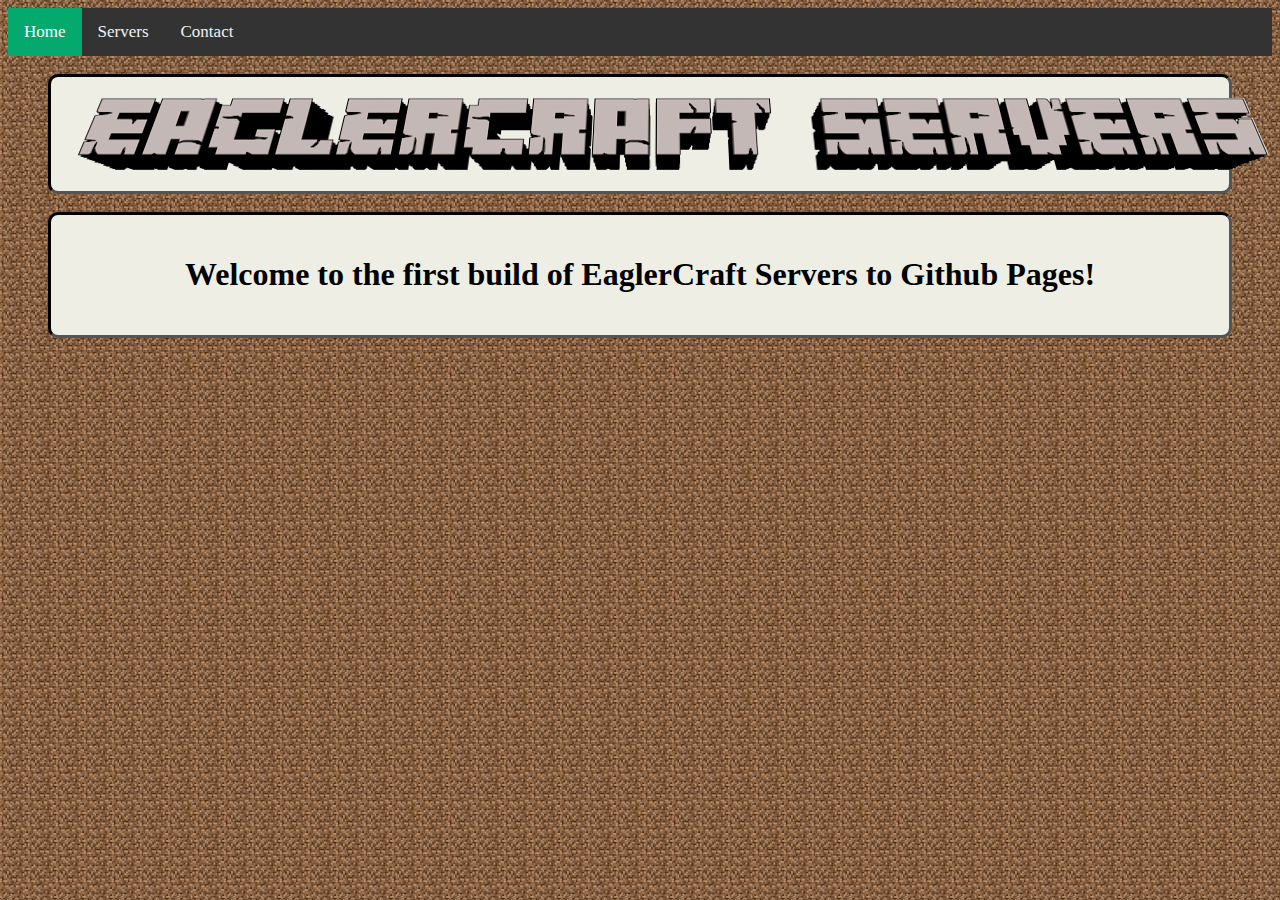
<file: index.html>
<!doctype html>
<html lang="en-US">
  <head>
    <meta charset="UTF-8">
    <meta name="viewport" content="width=device-width, initial-scale=1.0">
    <link rel="stylesheet" href="./styles.css">
    <title> EaglerCraft Server List </title>
    <meta name="description" content="Eaglercraft Servers for Free!">
    <meta name="keywords" content="Eaglercraft, Minecraft Online, Eaglercraft servers, Minecraft servers, Free Minecraft">
  </head>
  <body>
    <div class="topnav"><a class="active" href="./index.html">Home</a><a href="./servers.html">Servers</a><a href="./contact.html">Contact</a></div><br>
    <div class="content"><img src="./assets/logo.png" alt="logo" align="middle"></div><br>
    <div class="content">
      <h1> Welcome to the first build of EaglerCraft Servers to Github Pages! </h1>
    </div>
  </body>
</html>
</file>
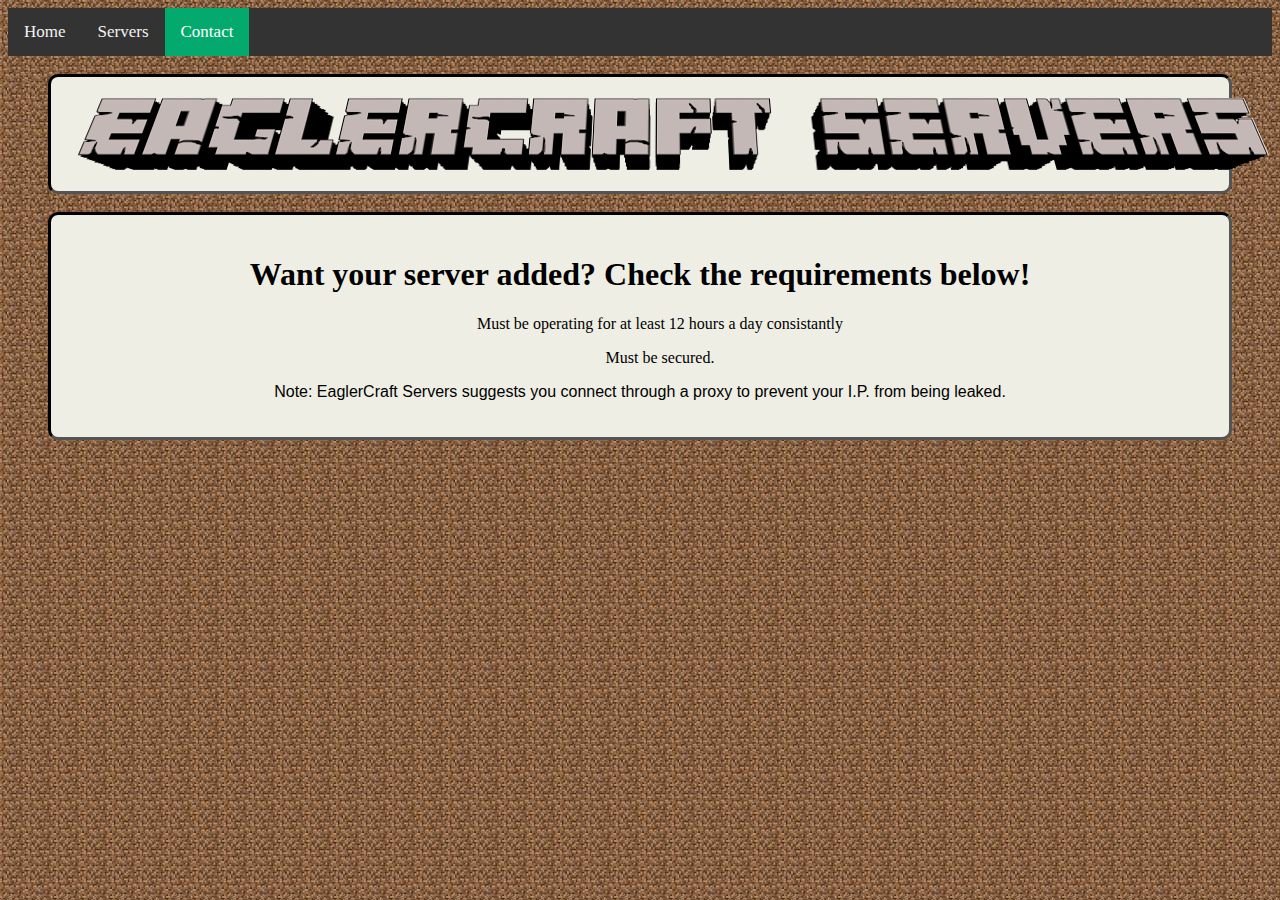
<file: contact.html>
<!doctype html>
 <html lang="en-US">
   <head>
     <meta charset="UTF-8">
     <meta name="viewport" content="width=device-width, initial-scale=1.0">
     <link rel="stylesheet" href="./styles.css">
     <title> EaglerCraft Server List </title>
     <meta name="description" content="Eaglercraft Servers for Free!">
     <meta name="keywords" content="Eaglercraft, Minecraft Online, Eaglercraft servers, Minecraft servers, Free Minecraft">
   </head>
   <body>
     <div class="topnav"><a href="./index.html">Home</a><a href="./servers.html">Servers</a><a class="active" href="./contact.html">Contact</a></div><br>
     <div class="content"><img src="./assets/logo.png" alt="logo" align="middle"></div><br>
     <div class="content">
       <h1> Want your server added? Check the requirements below! </h1>
       <ul>Must be operating for at least 12 hours a day consistantly </ul>
       <ul>Must be secured. </ul>
       <p> Note: EaglerCraft Servers suggests you connect through a proxy to prevent your I.P. from being leaked.</p>
     </div>
   </body>
</html>
</file>
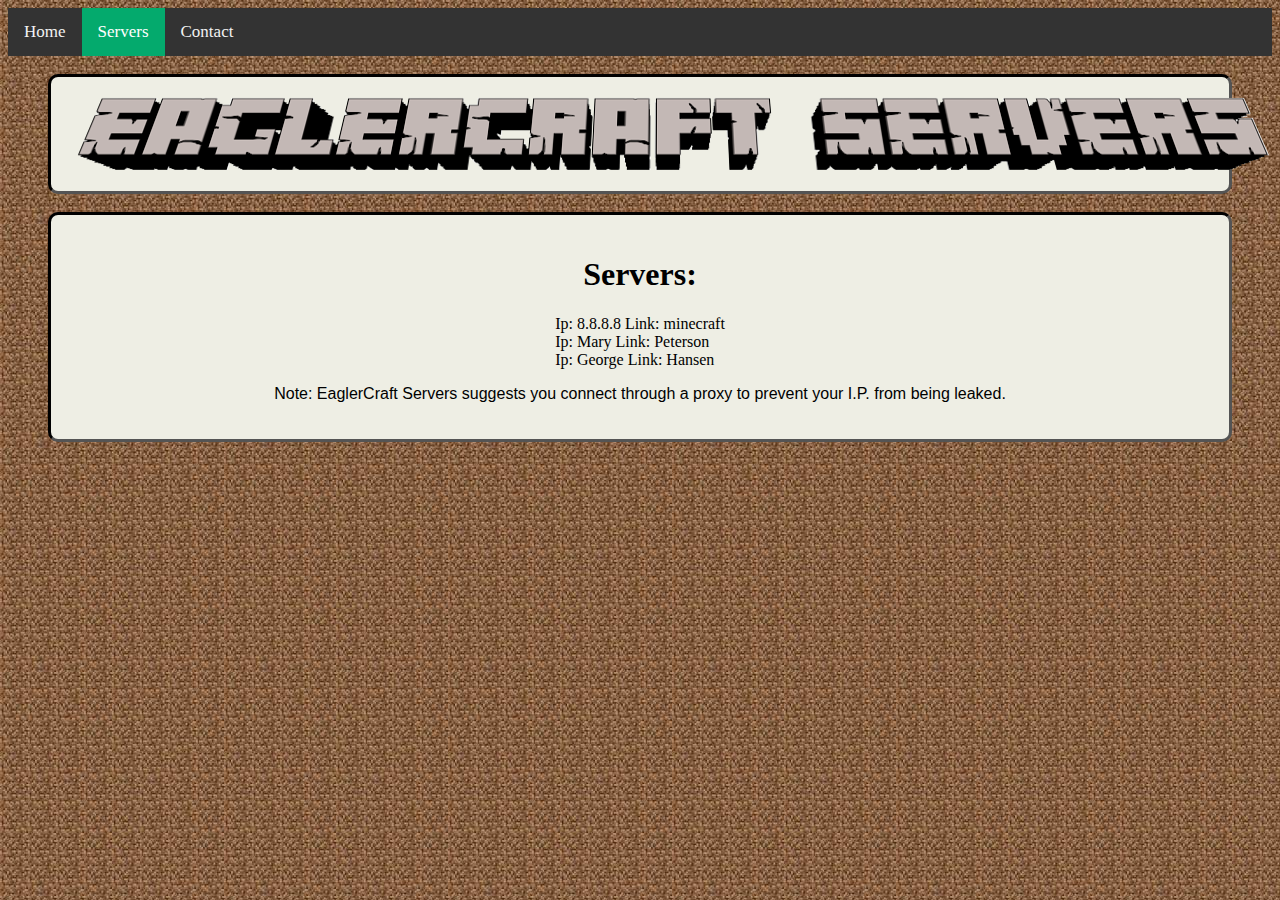
<file: servers.html>
<!doctype html>
  <html lang="en-US">
    <head>
      <meta charset="UTF-8">
      <meta name="viewport" content="width=device-width, initial-scale=1.0">
      <link rel="stylesheet" href="./styles.css">
      <title> EaglerCraft Server List </title>
      <meta name="description" content="Eaglercraft Servers for Free!">
      <meta name="keywords" content="Eaglercraft, Minecraft Online, Eaglercraft servers, Minecraft servers, Free Minecraft">
      <script>
        });
      </script>
    </head>
    <body>
      <div class="topnav"><a href="./index.html">Home</a><a class="active" href="./servers.html">Servers</a><a href="./contact.html">Contact</a></div><br>
      <div class="content"><img src="./assets/logo.png" alt="logo" align="middle"></div><br>
      <div class="content">
        <h1> Servers: </h1>
        <div id="myData"></div>
        <script>
          fetch('./list.json').then(function(response) {
            return response.json();
          }).then(function(data) {
            appendData(data);
          }).catch(function(err) {
            console.log('error: ' + err);
          });

          function appendData(data) {
            var mainContainer = document.getElementById("myData");
            for (var i = 0; i < data.length; i++) {
              var div = document.createElement("div");
              div.innerHTML = 'Ip: ' + data[i].ip + '    Link: ' + data[i].link;
              mainContainer.appendChild(div);
            }
          }
        </script>
        <p> Note: EaglerCraft Servers suggests you connect through a proxy to prevent your I.P. from being leaked.</p>
      </div>
    </body>
</html>
</file>
<file: styles.css>
body{ background-image: url("./assets/bg.jpeg") } p{ font-family:arial, sans-serif; } .content{ place-items: center; margin:auto; background-color: #eeeee4; border-radius: 10px; padding: 20px; width: 90%; border-style: inset; border-color: black; } .toolbar{ background-color: black; height: 1; width: 100%; margin-top: 0px; margin-bottom: 0px; margin-right: 0px; margin-left: 0px;} img{ margin: auto; } /* Add a black background color to the top navigation */ .topnav { background-color: #333; overflow: hidden; } /* Style the links inside the navigation bar */ .topnav a { float: left; color: #f2f2f2; text-align: center; padding: 14px 16px; text-decoration: none; font-size: 17px; margin-top: 0px; } .topnav a:hover { background-color: #ddd; color: black; } .topnav a.active { background-color: #04AA6D; color: white; }
</file>
